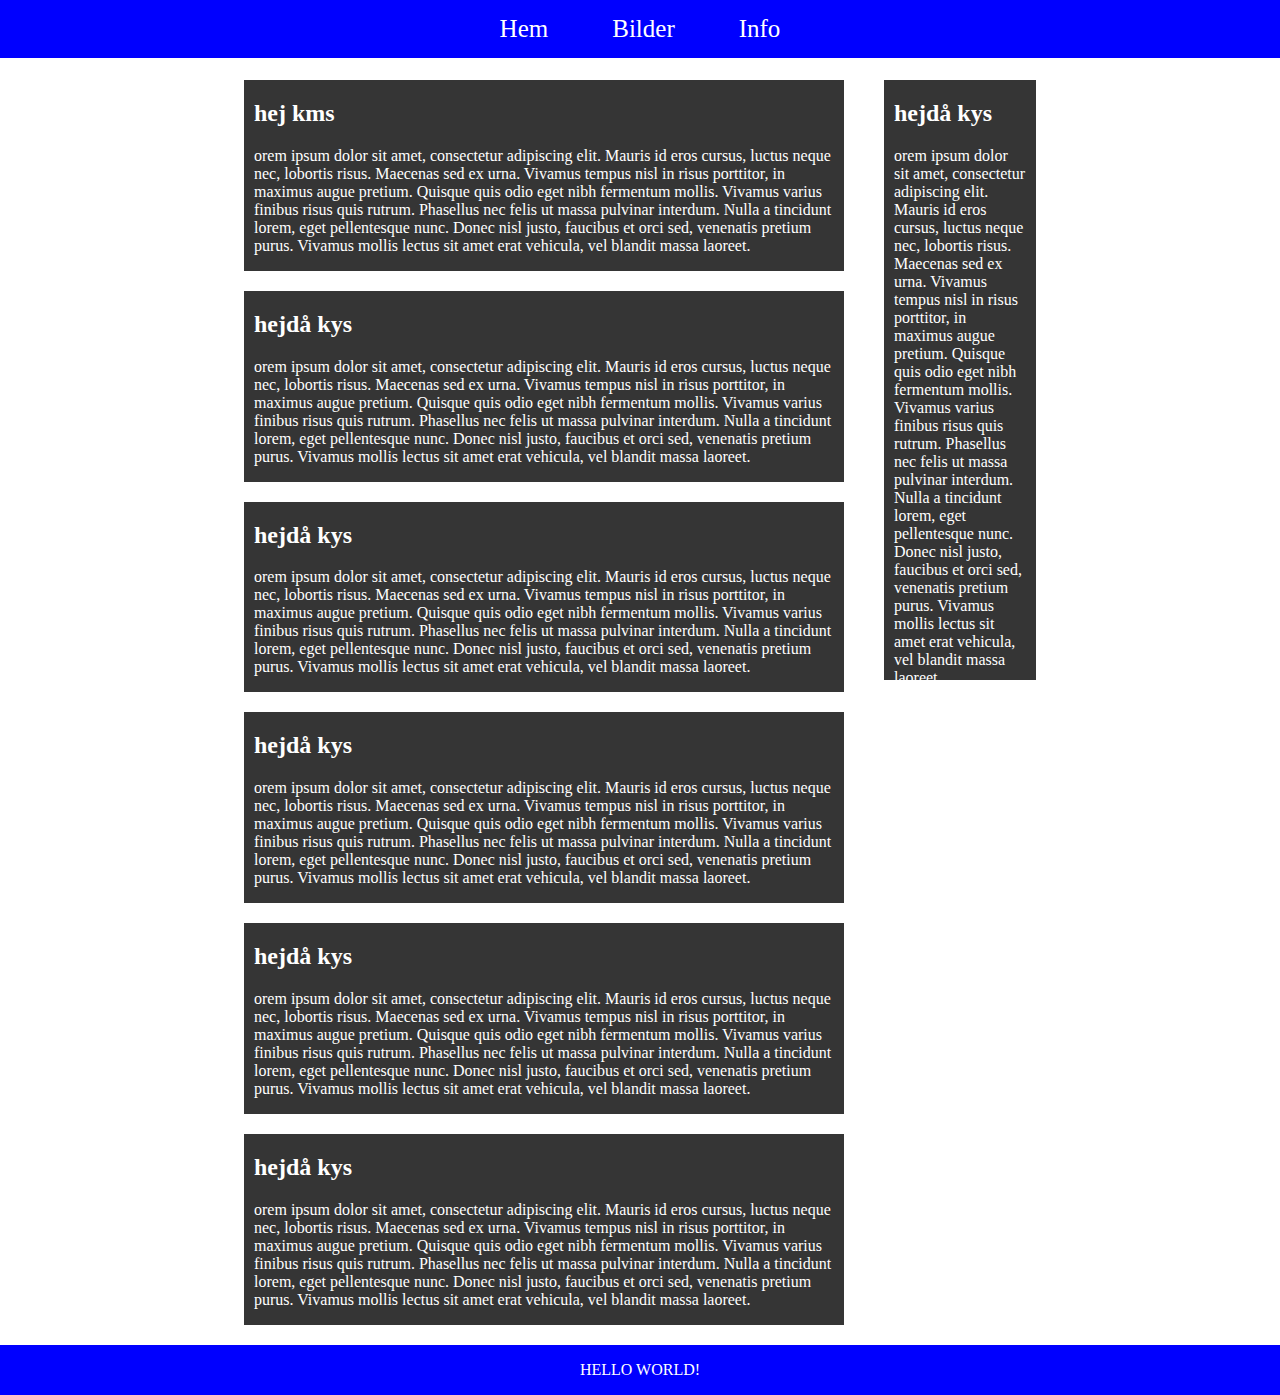
<file: template/site/index.html>
<!DOCTYPE html>
<html>
<head>
    <meta charset="utf-8" />
    <title>Send Help plz</title>
    <link href="./css/main.css" rel="stylesheet"/>
</head>
    <body>
      <nav>
        <a href="index.html" class="button">Hem</a>
        <a href="bilder.html" class="button">Bilder</a>
        <a href="info.html" class="button">Info</a>
      </nav>
      <div class="cont">
        <main>
        <div class="ruta" onclick="togglethingy(this)" id="top">
          <h2>hej kms</h2>
          <p>orem ipsum dolor sit amet, consectetur adipiscing elit. Mauris id eros cursus, luctus neque nec, lobortis risus. Maecenas sed ex urna. Vivamus tempus nisl in risus porttitor, in maximus augue pretium. Quisque quis odio eget nibh fermentum mollis. Vivamus varius finibus risus quis rutrum. Phasellus nec felis ut massa pulvinar interdum. Nulla a tincidunt lorem, eget pellentesque nunc. Donec nisl justo, faucibus et orci sed, venenatis pretium purus. Vivamus mollis lectus sit amet erat vehicula, vel blandit massa laoreet.</p>
        </div>
        <div class="ruta" onclick="togglethingy(this)">
          <h2>hejdå kys</h2>
          <p>orem ipsum dolor sit amet, consectetur adipiscing elit. Mauris id eros cursus, luctus neque nec, lobortis risus. Maecenas sed ex urna. Vivamus tempus nisl in risus porttitor, in maximus augue pretium. Quisque quis odio eget nibh fermentum mollis. Vivamus varius finibus risus quis rutrum. Phasellus nec felis ut massa pulvinar interdum. Nulla a tincidunt lorem, eget pellentesque nunc. Donec nisl justo, faucibus et orci sed, venenatis pretium purus. Vivamus mollis lectus sit amet erat vehicula, vel blandit massa laoreet.</p>
        </div>
        <div class="ruta" onclick="togglethingy(this)">
          <h2>hejdå kys</h2>
          <p>orem ipsum dolor sit amet, consectetur adipiscing elit. Mauris id eros cursus, luctus neque nec, lobortis risus. Maecenas sed ex urna. Vivamus tempus nisl in risus porttitor, in maximus augue pretium. Quisque quis odio eget nibh fermentum mollis. Vivamus varius finibus risus quis rutrum. Phasellus nec felis ut massa pulvinar interdum. Nulla a tincidunt lorem, eget pellentesque nunc. Donec nisl justo, faucibus et orci sed, venenatis pretium purus. Vivamus mollis lectus sit amet erat vehicula, vel blandit massa laoreet.</p>
        </div>
        <div class="ruta" onclick="togglethingy(this)">
          <h2>hejdå kys</h2>
          <p>orem ipsum dolor sit amet, consectetur adipiscing elit. Mauris id eros cursus, luctus neque nec, lobortis risus. Maecenas sed ex urna. Vivamus tempus nisl in risus porttitor, in maximus augue pretium. Quisque quis odio eget nibh fermentum mollis. Vivamus varius finibus risus quis rutrum. Phasellus nec felis ut massa pulvinar interdum. Nulla a tincidunt lorem, eget pellentesque nunc. Donec nisl justo, faucibus et orci sed, venenatis pretium purus. Vivamus mollis lectus sit amet erat vehicula, vel blandit massa laoreet.</p>
        </div>
        <div class="ruta" onclick="togglethingy(this)">
          <h2>hejdå kys</h2>
          <p>orem ipsum dolor sit amet, consectetur adipiscing elit. Mauris id eros cursus, luctus neque nec, lobortis risus. Maecenas sed ex urna. Vivamus tempus nisl in risus porttitor, in maximus augue pretium. Quisque quis odio eget nibh fermentum mollis. Vivamus varius finibus risus quis rutrum. Phasellus nec felis ut massa pulvinar interdum. Nulla a tincidunt lorem, eget pellentesque nunc. Donec nisl justo, faucibus et orci sed, venenatis pretium purus. Vivamus mollis lectus sit amet erat vehicula, vel blandit massa laoreet.</p>
        </div>
        <div class="ruta" id="bot" onclick="togglethingy(this)">
          <h2>hejdå kys</h2>
          <p>orem ipsum dolor sit amet, consectetur adipiscing elit. Mauris id eros cursus, luctus neque nec, lobortis risus. Maecenas sed ex urna. Vivamus tempus nisl in risus porttitor, in maximus augue pretium. Quisque quis odio eget nibh fermentum mollis. Vivamus varius finibus risus quis rutrum. Phasellus nec felis ut massa pulvinar interdum. Nulla a tincidunt lorem, eget pellentesque nunc. Donec nisl justo, faucibus et orci sed, venenatis pretium purus. Vivamus mollis lectus sit amet erat vehicula, vel blandit massa laoreet.</p>
        </div>
      </main>
      <aside>
        <div class="ruta" id="tob">
          <h2>hejdå kys</h2>
          <p>orem ipsum dolor sit amet, consectetur adipiscing elit. Mauris id eros cursus, luctus neque nec, lobortis risus. Maecenas sed ex urna. Vivamus tempus nisl in risus porttitor, in maximus augue pretium. Quisque quis odio eget nibh fermentum mollis. Vivamus varius finibus risus quis rutrum. Phasellus nec felis ut massa pulvinar interdum. Nulla a tincidunt lorem, eget pellentesque nunc. Donec nisl justo, faucibus et orci sed, venenatis pretium purus. Vivamus mollis lectus sit amet erat vehicula, vel blandit massa laoreet.</p>
        </div>
      </aside>
      </div>
      <footer>
        <p>HELLO WORLD!</p>
      </footer>
    </body>
    <script src="./js/main.js"></script>
</html>
</file>
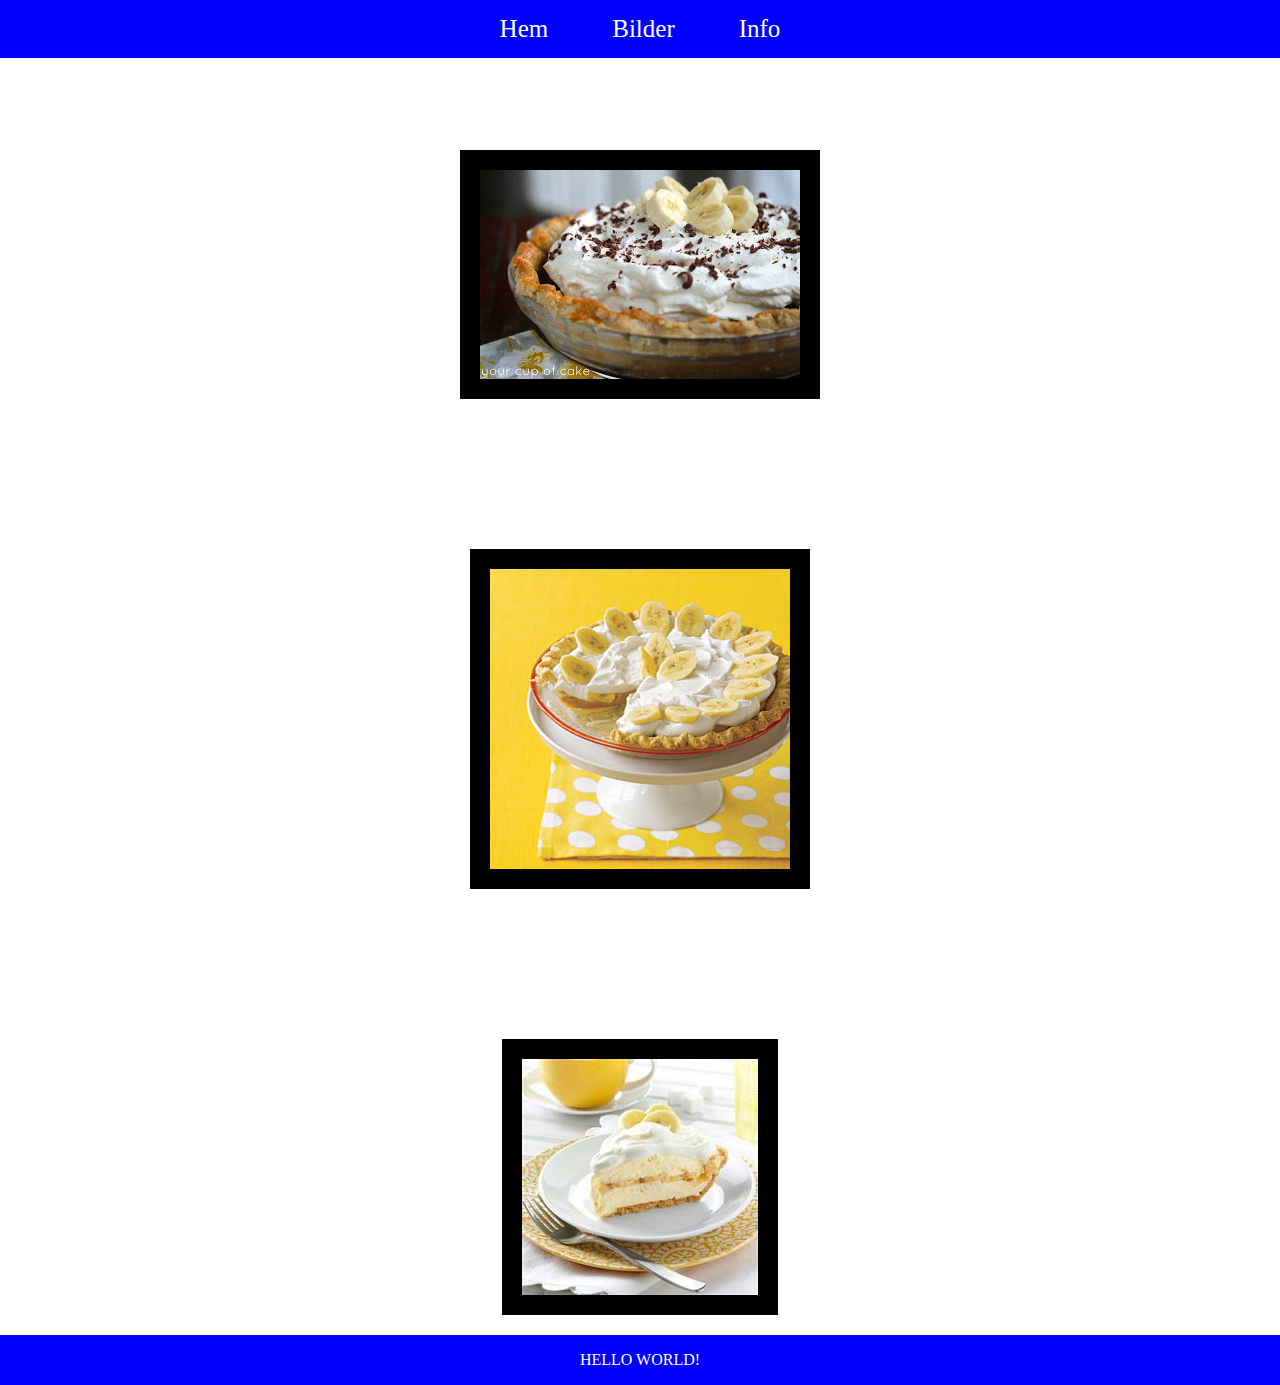
<file: template/site/bilder.html>
<!DOCTYPE html>
<html>
<head>
    <meta charset="utf-8" />
    <title>Send Help plz</title>
    <link href="./css/main.css" rel="stylesheet"/>
</head>
    <body>
      <nav>
        <a href="index.html" class="button">Hem</a>
        <a href="bilder.html" class="button">Bilder</a>
        <a href="info.html" class="button">Info</a>
      </nav>
      <main>
          <img src="./img/Banana.jpg" class="bild">
          <img src="./img/mix.jpg" class="bild">
          <img src="./img/pie.jpg" class="bild" id="bot">
      </main>
      <footer>
        <p>HELLO WORLD!</p>
      </footer>
    </body>
</html>
</file>
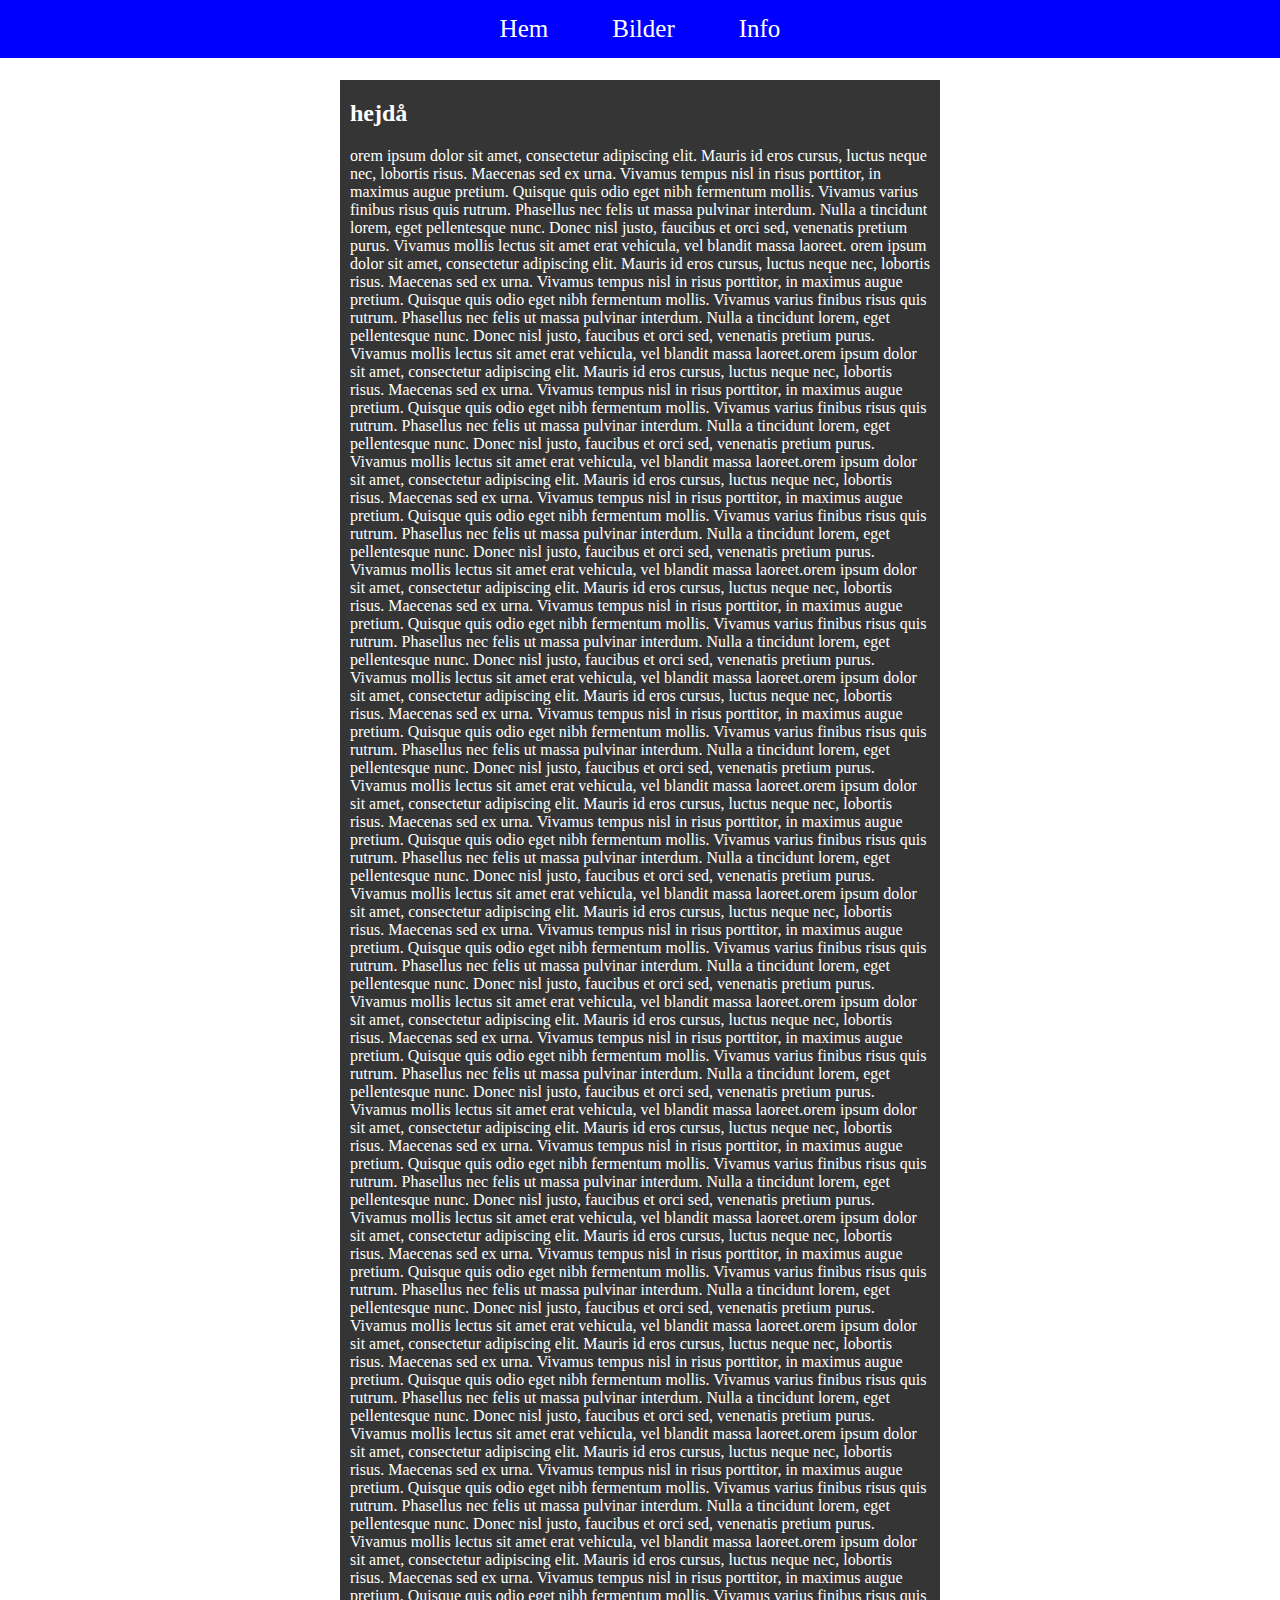
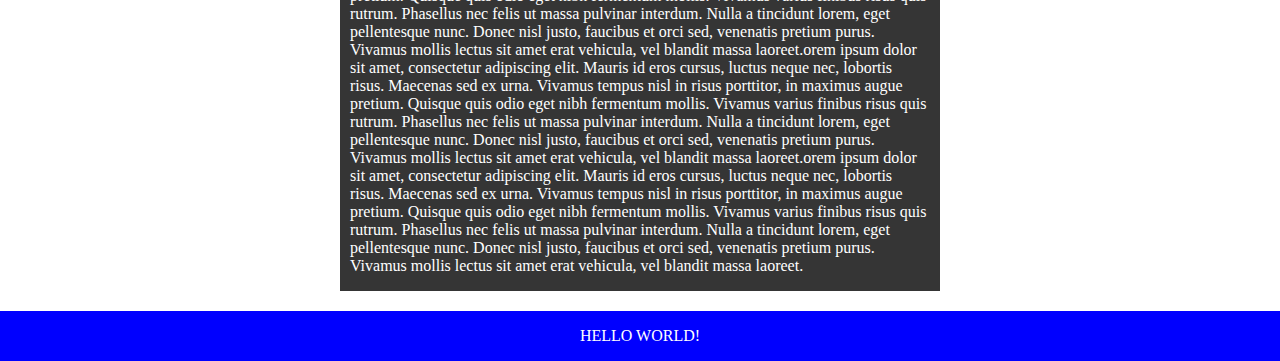
<file: template/site/info.html>
<!DOCTYPE html>
<html>
<head>
    <meta charset="utf-8" />
    <title>Send Help plz</title>
    <link href="./css/main.css" rel="stylesheet"/>
</head>
    <body>
      <nav>
        <a href="index.html" class="button">Hem</a>
        <a href="bilder.html" class="button">Bilder</a>
        <a href="info.html" class="button">Info</a>
      </nav>
      <main>
        <div class="ruta" id="tob">
          <h2>hejdå</h2>
          <p>orem ipsum dolor sit amet, consectetur adipiscing elit. Mauris id eros cursus, luctus neque nec, lobortis risus. Maecenas sed ex urna. Vivamus tempus nisl in risus porttitor, in maximus augue pretium. Quisque quis odio eget nibh fermentum mollis. Vivamus varius finibus risus quis rutrum. Phasellus nec felis ut massa pulvinar interdum. Nulla a tincidunt lorem, eget pellentesque nunc. Donec nisl justo, faucibus et orci sed, venenatis pretium purus. Vivamus mollis lectus sit amet erat vehicula, vel blandit massa laoreet. orem ipsum dolor sit amet, consectetur adipiscing elit. Mauris id eros cursus, luctus neque nec, lobortis risus. Maecenas sed ex urna. Vivamus tempus nisl in risus porttitor, in maximus augue pretium. Quisque quis odio eget nibh fermentum mollis. Vivamus varius finibus risus quis rutrum. Phasellus nec felis ut massa pulvinar interdum. Nulla a tincidunt lorem, eget pellentesque nunc. Donec nisl justo, faucibus et orci sed, venenatis pretium purus. Vivamus mollis lectus sit amet erat vehicula, vel blandit massa laoreet.orem ipsum dolor sit amet, consectetur adipiscing elit. Mauris id eros cursus, luctus neque nec, lobortis risus. Maecenas sed ex urna. Vivamus tempus nisl in risus porttitor, in maximus augue pretium. Quisque quis odio eget nibh fermentum mollis. Vivamus varius finibus risus quis rutrum. Phasellus nec felis ut massa pulvinar interdum. Nulla a tincidunt lorem, eget pellentesque nunc. Donec nisl justo, faucibus et orci sed, venenatis pretium purus. Vivamus mollis lectus sit amet erat vehicula, vel blandit massa laoreet.orem ipsum dolor sit amet, consectetur adipiscing elit. Mauris id eros cursus, luctus neque nec, lobortis risus. Maecenas sed ex urna. Vivamus tempus nisl in risus porttitor, in maximus augue pretium. Quisque quis odio eget nibh fermentum mollis. Vivamus varius finibus risus quis rutrum. Phasellus nec felis ut massa pulvinar interdum. Nulla a tincidunt lorem, eget pellentesque nunc. Donec nisl justo, faucibus et orci sed, venenatis pretium purus. Vivamus mollis lectus sit amet erat vehicula, vel blandit massa laoreet.orem ipsum dolor sit amet, consectetur adipiscing elit. Mauris id eros cursus, luctus neque nec, lobortis risus. Maecenas sed ex urna. Vivamus tempus nisl in risus porttitor, in maximus augue pretium. Quisque quis odio eget nibh fermentum mollis. Vivamus varius finibus risus quis rutrum. Phasellus nec felis ut massa pulvinar interdum. Nulla a tincidunt lorem, eget pellentesque nunc. Donec nisl justo, faucibus et orci sed, venenatis pretium purus. Vivamus mollis lectus sit amet erat vehicula, vel blandit massa laoreet.orem ipsum dolor sit amet, consectetur adipiscing elit. Mauris id eros cursus, luctus neque nec, lobortis risus. Maecenas sed ex urna. Vivamus tempus nisl in risus porttitor, in maximus augue pretium. Quisque quis odio eget nibh fermentum mollis. Vivamus varius finibus risus quis rutrum. Phasellus nec felis ut massa pulvinar interdum. Nulla a tincidunt lorem, eget pellentesque nunc. Donec nisl justo, faucibus et orci sed, venenatis pretium purus. Vivamus mollis lectus sit amet erat vehicula, vel blandit massa laoreet.orem ipsum dolor sit amet, consectetur adipiscing elit. Mauris id eros cursus, luctus neque nec, lobortis risus. Maecenas sed ex urna. Vivamus tempus nisl in risus porttitor, in maximus augue pretium. Quisque quis odio eget nibh fermentum mollis. Vivamus varius finibus risus quis rutrum. Phasellus nec felis ut massa pulvinar interdum. Nulla a tincidunt lorem, eget pellentesque nunc. Donec nisl justo, faucibus et orci sed, venenatis pretium purus. Vivamus mollis lectus sit amet erat vehicula, vel blandit massa laoreet.orem ipsum dolor sit amet, consectetur adipiscing elit. Mauris id eros cursus, luctus neque nec, lobortis risus. Maecenas sed ex urna. Vivamus tempus nisl in risus porttitor, in maximus augue pretium. Quisque quis odio eget nibh fermentum mollis. Vivamus varius finibus risus quis rutrum. Phasellus nec felis ut massa pulvinar interdum. Nulla a tincidunt lorem, eget pellentesque nunc. Donec nisl justo, faucibus et orci sed, venenatis pretium purus. Vivamus mollis lectus sit amet erat vehicula, vel blandit massa laoreet.orem ipsum dolor sit amet, consectetur adipiscing elit. Mauris id eros cursus, luctus neque nec, lobortis risus. Maecenas sed ex urna. Vivamus tempus nisl in risus porttitor, in maximus augue pretium. Quisque quis odio eget nibh fermentum mollis. Vivamus varius finibus risus quis rutrum. Phasellus nec felis ut massa pulvinar interdum. Nulla a tincidunt lorem, eget pellentesque nunc. Donec nisl justo, faucibus et orci sed, venenatis pretium purus. Vivamus mollis lectus sit amet erat vehicula, vel blandit massa laoreet.orem ipsum dolor sit amet, consectetur adipiscing elit. Mauris id eros cursus, luctus neque nec, lobortis risus. Maecenas sed ex urna. Vivamus tempus nisl in risus porttitor, in maximus augue pretium. Quisque quis odio eget nibh fermentum mollis. Vivamus varius finibus risus quis rutrum. Phasellus nec felis ut massa pulvinar interdum. Nulla a tincidunt lorem, eget pellentesque nunc. Donec nisl justo, faucibus et orci sed, venenatis pretium purus. Vivamus mollis lectus sit amet erat vehicula, vel blandit massa laoreet.orem ipsum dolor sit amet, consectetur adipiscing elit. Mauris id eros cursus, luctus neque nec, lobortis risus. Maecenas sed ex urna. Vivamus tempus nisl in risus porttitor, in maximus augue pretium. Quisque quis odio eget nibh fermentum mollis. Vivamus varius finibus risus quis rutrum. Phasellus nec felis ut massa pulvinar interdum. Nulla a tincidunt lorem, eget pellentesque nunc. Donec nisl justo, faucibus et orci sed, venenatis pretium purus. Vivamus mollis lectus sit amet erat vehicula, vel blandit massa laoreet.orem ipsum dolor sit amet, consectetur adipiscing elit. Mauris id eros cursus, luctus neque nec, lobortis risus. Maecenas sed ex urna. Vivamus tempus nisl in risus porttitor, in maximus augue pretium. Quisque quis odio eget nibh fermentum mollis. Vivamus varius finibus risus quis rutrum. Phasellus nec felis ut massa pulvinar interdum. Nulla a tincidunt lorem, eget pellentesque nunc. Donec nisl justo, faucibus et orci sed, venenatis pretium purus. Vivamus mollis lectus sit amet erat vehicula, vel blandit massa laoreet.orem ipsum dolor sit amet, consectetur adipiscing elit. Mauris id eros cursus, luctus neque nec, lobortis risus. Maecenas sed ex urna. Vivamus tempus nisl in risus porttitor, in maximus augue pretium. Quisque quis odio eget nibh fermentum mollis. Vivamus varius finibus risus quis rutrum. Phasellus nec felis ut massa pulvinar interdum. Nulla a tincidunt lorem, eget pellentesque nunc. Donec nisl justo, faucibus et orci sed, venenatis pretium purus. Vivamus mollis lectus sit amet erat vehicula, vel blandit massa laoreet.orem ipsum dolor sit amet, consectetur adipiscing elit. Mauris id eros cursus, luctus neque nec, lobortis risus. Maecenas sed ex urna. Vivamus tempus nisl in risus porttitor, in maximus augue pretium. Quisque quis odio eget nibh fermentum mollis. Vivamus varius finibus risus quis rutrum. Phasellus nec felis ut massa pulvinar interdum. Nulla a tincidunt lorem, eget pellentesque nunc. Donec nisl justo, faucibus et orci sed, venenatis pretium purus. Vivamus mollis lectus sit amet erat vehicula, vel blandit massa laoreet.orem ipsum dolor sit amet, consectetur adipiscing elit. Mauris id eros cursus, luctus neque nec, lobortis risus. Maecenas sed ex urna. Vivamus tempus nisl in risus porttitor, in maximus augue pretium. Quisque quis odio eget nibh fermentum mollis. Vivamus varius finibus risus quis rutrum. Phasellus nec felis ut massa pulvinar interdum. Nulla a tincidunt lorem, eget pellentesque nunc. Donec nisl justo, faucibus et orci sed, venenatis pretium purus. Vivamus mollis lectus sit amet erat vehicula, vel blandit massa laoreet.orem ipsum dolor sit amet, consectetur adipiscing elit. Mauris id eros cursus, luctus neque nec, lobortis risus. Maecenas sed ex urna. Vivamus tempus nisl in risus porttitor, in maximus augue pretium. Quisque quis odio eget nibh fermentum mollis. Vivamus varius finibus risus quis rutrum. Phasellus nec felis ut massa pulvinar interdum. Nulla a tincidunt lorem, eget pellentesque nunc. Donec nisl justo, faucibus et orci sed, venenatis pretium purus. Vivamus mollis lectus sit amet erat vehicula, vel blandit massa laoreet.</p>
        </div>
      </main>
      <footer>
        <p>HELLO WORLD!</p>
      </footer>
    </body>
</html>
</file>
<file: template/site/css/main.css>
body{
  display: flex;
  flex-direction: column;
  background-color: white;
  padding: 0;
  margin: 0;
}

nav{
  display: flex;
  position: fixed;
  flex-direction: row;
  justify-content: center;
  background-color: blue;
  width: 100%;
}
main{
  display: flex;
  flex-direction: column;
  justify-content: center;
}

.button {
    background-color: blue;
    border: none;
    color: white;
    padding: 15px 32px;
    text-align: center;
    text-decoration: none;
    display: inline-block;
    font-size: 50px;
}

.ruta{
  color: white;
  background-color: #353535;
  margin: 20px;
  margin-bottom: 0px;
}

p, h2{
  margin-left: 10px;
  margin-right: 10px;
  font-family: roboto;
}

a{
  font-family: roboto;
}

.bild{
  border: black solid 20px;
  margin: auto;
  margin-top: 150px;
}

#top{
  margin-top: 100px;
}

#bot{
  margin-bottom: 20px;
}

#tob{
  margin-top: 100px;
  margin-bottom: 20px;
}
.lol{
  background-color: red;
}

/!---------normal css^^-------!/

@media all and (max-device-width:361px) {
  aside{
    display: none;
  }
  footer{
    display: none;
  }
}

@media all and (min-device-width:362px){
  main{
    display: flex;
    align-items: center;
    width:50%;
  }
  body{
    display: flex;
    align-items: center;
  }

  .cont{
    display: flex;
    justify-content: center;
    flex-direction: row;
  }
  aside{
    display: flex;
    width: 15%;
    height: 700px;
  }
  .button{
    font-size: 25px;
  }
  #top{
    margin-top: 80px;
  }

  #tob{
    margin-top: 80px;
  }
  footer{
    display: flex;
    width: 100%;
    justify-content: center;
    background-color: blue;
    color: white;
  }

}
</file>
